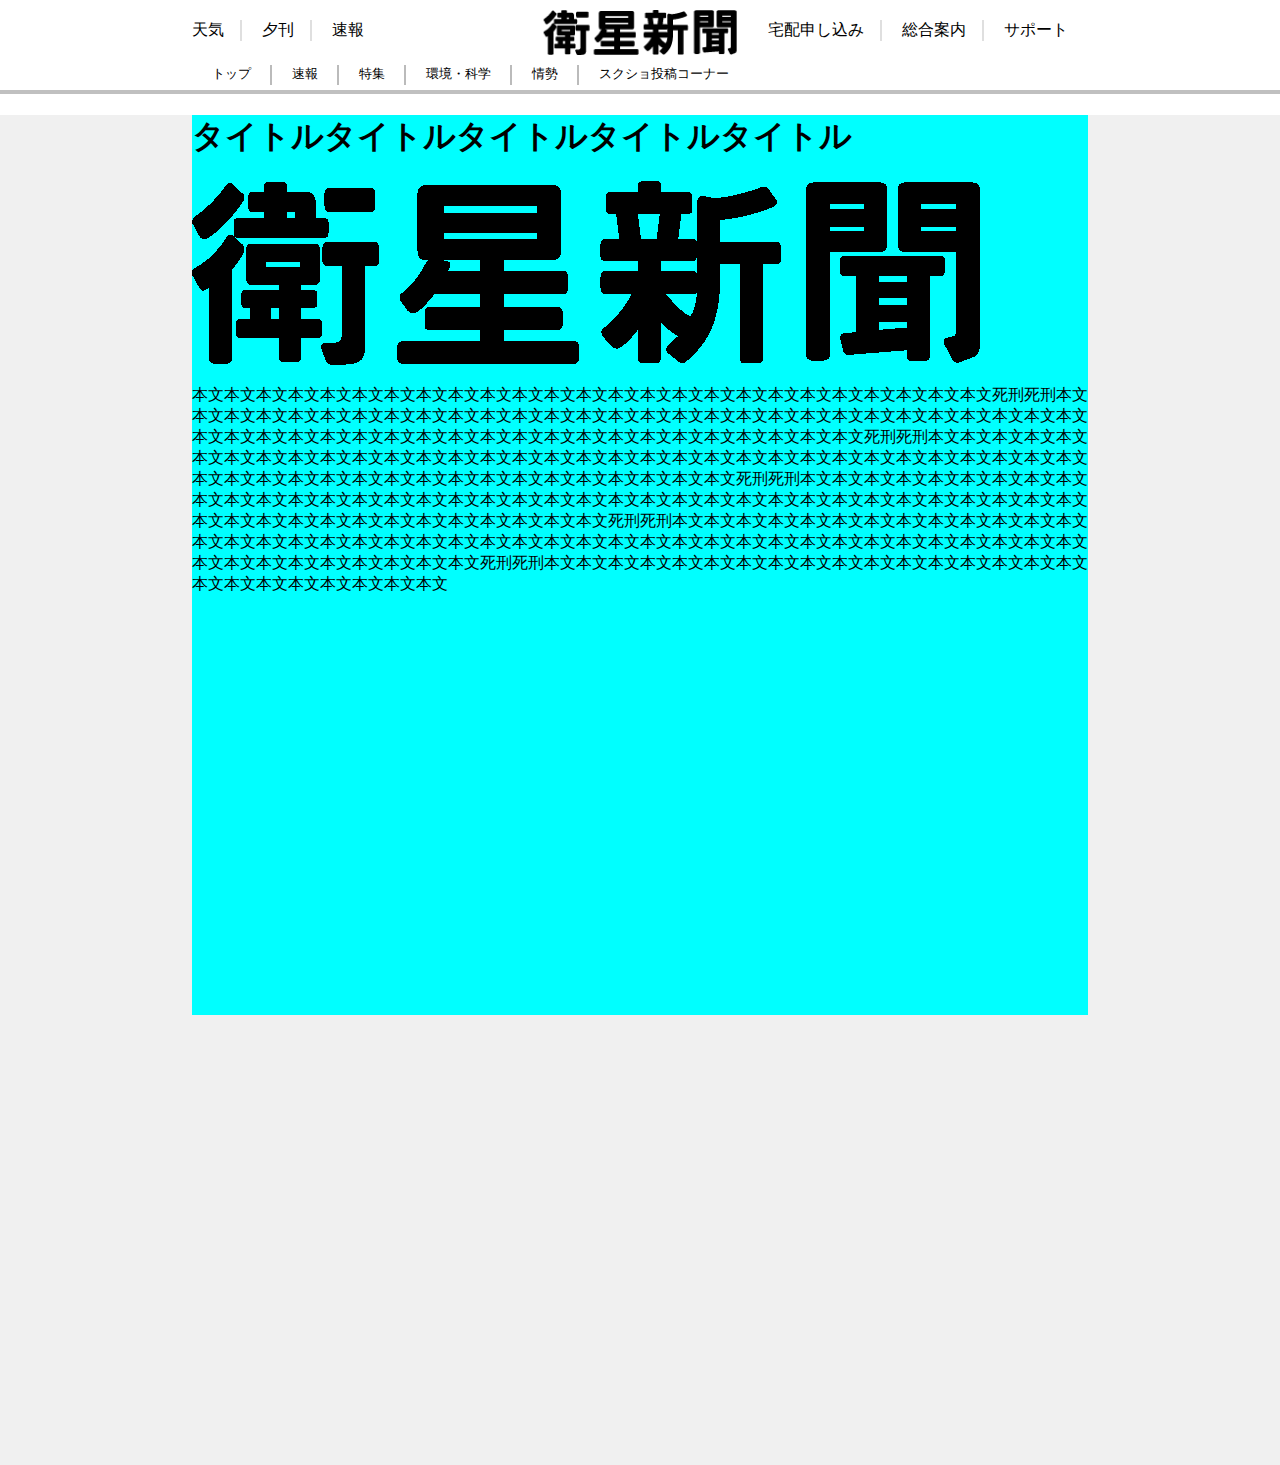
<file: template.html>
<!DOCTYPE html>
<html lang="ja-JP">
    <head>
        <meta charset="utf-8">
        <title>衛星新聞デジタル</title>
        <link rel="stylesheet" href="css/style.css">
    </head>
    <body>
        <div class="top_logo"><!--ロゴ-->
            <img src="img/logo1.png" alt="衛星新聞">
        </div>
        <div class="top_menu"><!--トップメニュー-->
            <div class="top_menu_left">
                <a href="" class="top_menu_wether">天気</a>
                <a href="" class="top_menu_ev_news">夕刊</a>
                <a href="" class="top_menu_breaking">速報</a>
            </div>
            
            <div class="top_menu_right">
                <a href="" class="top_menu_right_application">宅配申し込み</a>
                <a href="" class="top_menu_right_guide">総合案内</a>
                <a href="" class="top_menu_right_support">サポート</a>
            </div>
        </div>
        <!--こっからサブメニュー-->
        <div class="submenu">
            <a href="index.html" class="submenu_top">トップ</a>
            <div class="submenu_separator"></div>
            <a href="braking.html" class="submenu_braking">速報</a>
            <div class="submenu_separator"></div>
            <a href="" class="submenu_collection">特集</a>
            <div class="submenu_separator"></div>
            <a href="" class="submenu_environment_science">環境・科学</a>
            <div class="submenu_separator"></div>
            <a href="" class="submenu_situation">情勢</a>
            <div class="submenu_separator"></div>
            <a href="" class="submenu_screenshots">スクショ投稿コーナー</a>
        </div>
        <hr class="manu_line">
        <!--こっからメイン-->
        <div class="main">
            <div class="main_content">
                <div class="main_content_text">
                    <h1 class="main_text_title">タイトルタイトルタイトルタイトルタイトル</h1>
                    <div class="main_text">
                        <img src="img/logo1.png" class="main_text_img" alt="satellite news logo">
                        <p class="main_text_text">本文本文本文本文本文本文本文本文本文本文本文本文本文本文本文本文本文本文本文本文本文本文本文本文本文死刑死刑本文本文本文本文本文本文本文本文本文本文本文本文本文本文本文本文本文本文本文本文本文本文本文本文本文本文本文本文本文本文本文本文本文本文本文本文本文本文本文本文本文本文本文本文本文本文本文本文本文本文死刑死刑本文本文本文本文本文本文本文本文本文本文本文本文本文本文本文本文本文本文本文本文本文本文本文本文本文本文本文本文本文本文本文本文本文本文本文本文本文本文本文本文本文本文本文本文本文本文本文本文本文本文死刑死刑本文本文本文本文本文本文本文本文本文本文本文本文本文本文本文本文本文本文本文本文本文本文本文本文本文本文本文本文本文本文本文本文本文本文本文本文本文本文本文本文本文本文本文本文本文本文本文本文本文本文死刑死刑本文本文本文本文本文本文本文本文本文本文本文本文本文本文本文本文本文本文本文本文本文本文本文本文本文本文本文本文本文本文本文本文本文本文本文本文本文本文本文本文本文本文本文本文本文本文本文本文本文本文死刑死刑本文本文本文本文本文本文本文本文本文本文本文本文本文本文本文本文本文本文本文本文本文本文本文本文本文</p>
                    </div>
                </div>
            </div>
        </div>
    </body>
</html>
</file>
<file: css/style.css>
body{
    margin: 0px;
}
/*トップメニュー*/
.top_menu{
    margin-top: 10px;
    width: 100%;
    height: 45px;
    display: flex;
    justify-content: space-between;
    z-index: 2;
}
/*トップのロゴ*/
.top_logo{
    position: absolute;
    left: 50%;
    transform: translateX(-50%);
    z-index: 3;

}
.top_logo img{
    height: 45px;
    z-index: 3;
}
/*トップの左側*/
.top_menu_left{
    margin-top: 10px;
    margin-left: 15vw;
    display: flex;
    justify-content: start;

    
}
/*トップの左側のボタン*/
.top_menu_left a{
    margin-right: 20px;
    color: black;
    text-decoration: none;
    margin-bottom: auto;
}
/*トップの左側のボタンがhoverの時に色変えて下線付ける*/
.top_menu_left a:hover{
    text-decoration: underline;
}

.top_menu_wether{
    padding-right: 1em;
    border-right: 2px solid rgb(223, 223, 223);
}
.top_menu_ev_news{
    padding-right: 1em;
    border-right: 2px solid rgb(223, 223, 223);
}
.top_menu_breaking{

}
/*トップの右側*/
.top_menu_right{
    margin-top: 10px;
    margin-right: 15vw;
    display: flex;
    justify-content: start;

}
.top_menu_right a{
    margin-right: 20px;
    color: black;
    text-decoration: none;
    margin-bottom: auto;
}
.top_menu_right_application{
    padding-right: 1em;
    border-right: 2px solid rgb(223, 223, 223);
}
.top_menu_right_guide{
    padding-right: 1em;
    border-right: 2px solid rgb(223, 223, 223);
}
/*メイン*/
.main_content{
    margin-top: 0px;
    margin-left: 15vw;
    margin-right: 15vw;
    height: 100vh;
    background-color: aqua;
}
.main{
    margin: 0px;
    height:150vh;
    background-color: #f0f0f0;
}
/*下のほうのいろいろ書いてるやつ*/
.submenu{
    display: flex;
    margin-top: 10px;
}
.submenu > *{
    padding-right: 1.5em;
    padding-left: 1.5em;
    color: black;
    text-decoration: none;
    font-size: 13px;
    font-weight: 550;
    padding-bottom: 7px;
}
.submenu > *:hover{
    border-bottom: solid 4px #df3030;
    margin-bottom: -4px;
}
.submenu_top{
    margin-left: 15vw;
}
/*ページによってここのclass変えて*/
.submenu_top_top{
    color:#df3030;
    font-weight: 900;
}
.submenu_braking_braking{
    color:#df3030;
    font-weight: 900;
}
.submenu_separator{
    width: 2px;
    height:20px;
    background-color: rgb(187, 187, 187);
    padding: 0px;
}
hr {
    border: none;
    height: 4px;
    background-color: #c0c0c0;
    margin-top: 0px;
    margin-bottom: 0px;
}
.menu_line{
    position: relative;
    left: -15vw;
    width: 100vw;
}
.maintab{
    display: flex;
    border: 1px solid rgb(187, 187, 187);
    border-radius: 5px 5px 0px 0px;
    border-bottom: 2px solid rgb(0,178,229);
}
.maintab a{
    margin: 0px 0px 0px 0px;
    padding: 5px 2em 5px 2em;
    border-right: 2px solid rgb(187, 187, 187);
}
.main_content{
}
.news_big{
    width: 40%;
    height: 500px;
    border-right: 2px solid rgb(187, 187, 187);
    margin: 10px;
}
</file>
